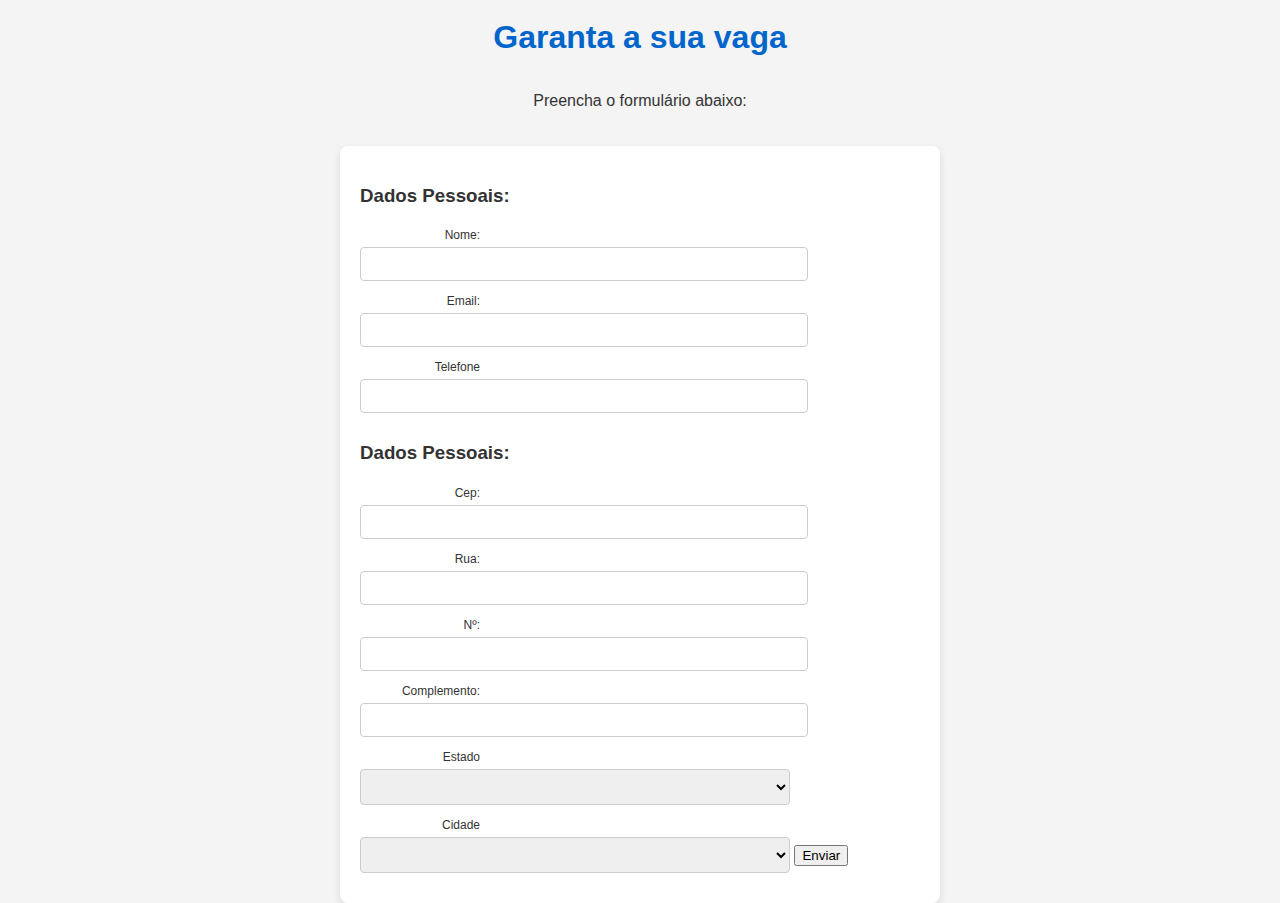
<file: Cadastro.html>
<!DOCTYPE html>
    <html lang="pt-br">
    <head>
        <meta charset="UTF-8">
        <meta name="viewport" content="width=device-width, initial-scale=1.0">
        <title>Reservar vaga</title>
        <link rel="stylesheet" href="cadastrostyle.css">
    </head>
    <body>
        <h1> Garanta a sua vaga</h1>
        <p>Preencha o formulário abaixo:</p>

        <form action="" method="post">
            <h3>Dados Pessoais: </h1>
            <label for="inome">Nome: </label> 
            <input type="text" name="Nome" id="inome">  <br>

            <label for="iemail">Email: </label>
            <input type="text" name="email" id="iemail">

            <label for="itelefone">Telefone</label>
            <input type="text" name="telefone" id="itelefone">

            <h3> Dados Pessoais:</h3>
            <label for="icep">Cep: </label>
            <input type="text" name="cep" id="icep">

            <label for="irua">Rua: </label>
            <input type="text" name="rua" id="irua">

            <label for="in">Nº: </label>
            <input type="number" name="cep" id="icep">

            <label for="icomp">Complemento: </label>
            <input type="text" name="comp" id="icomp">

            <label for="iestado">Estado </label>
            <select name="estado" id="iestado"></select>

            <label for="icidade">Cidade </label>
            <select name="cidade" id="icidade"></select>

            <button type="submit">Enviar</button>

        </form>
    </body>
    </html>
</file>
<file: cadastrostyle.css>
body {
    font-family: Arial, sans-serif;
    background-color: #f4f4f4;
    color: #333;
    margin: 0;
    padding: 0;
    display: flex;
    justify-content: center;
    align-items: center;
    height: 100vh;
    flex-direction: column;
}

h1 {
    text-align: center;
    color: #0066cc;
    margin-bottom: 20px;
}

form {
    background-color: #fff;
    padding: 20px;
    border-radius: 8px;
    box-shadow: 0 4px 8px rgba(0, 0, 0, 0.1);
    width: 100%;
    max-width: 600px;
    box-sizing: border-box;
    margin-top: 20px;
}

label {
    font-size: 12px;
    display: inline-block;
    margin-bottom: 5px;
    width: 120px; 
    text-align: right;
    margin-right: 10px;
}

input[type="text"], input[type="number"], select {
    width: calc(100% - 130px); 
    padding: 8px;
    margin-bottom: 10px;
    font-size: 14px;
    border: 1px solid #ccc;
    border-radius: 4px;
    box-sizi; }
</file>
